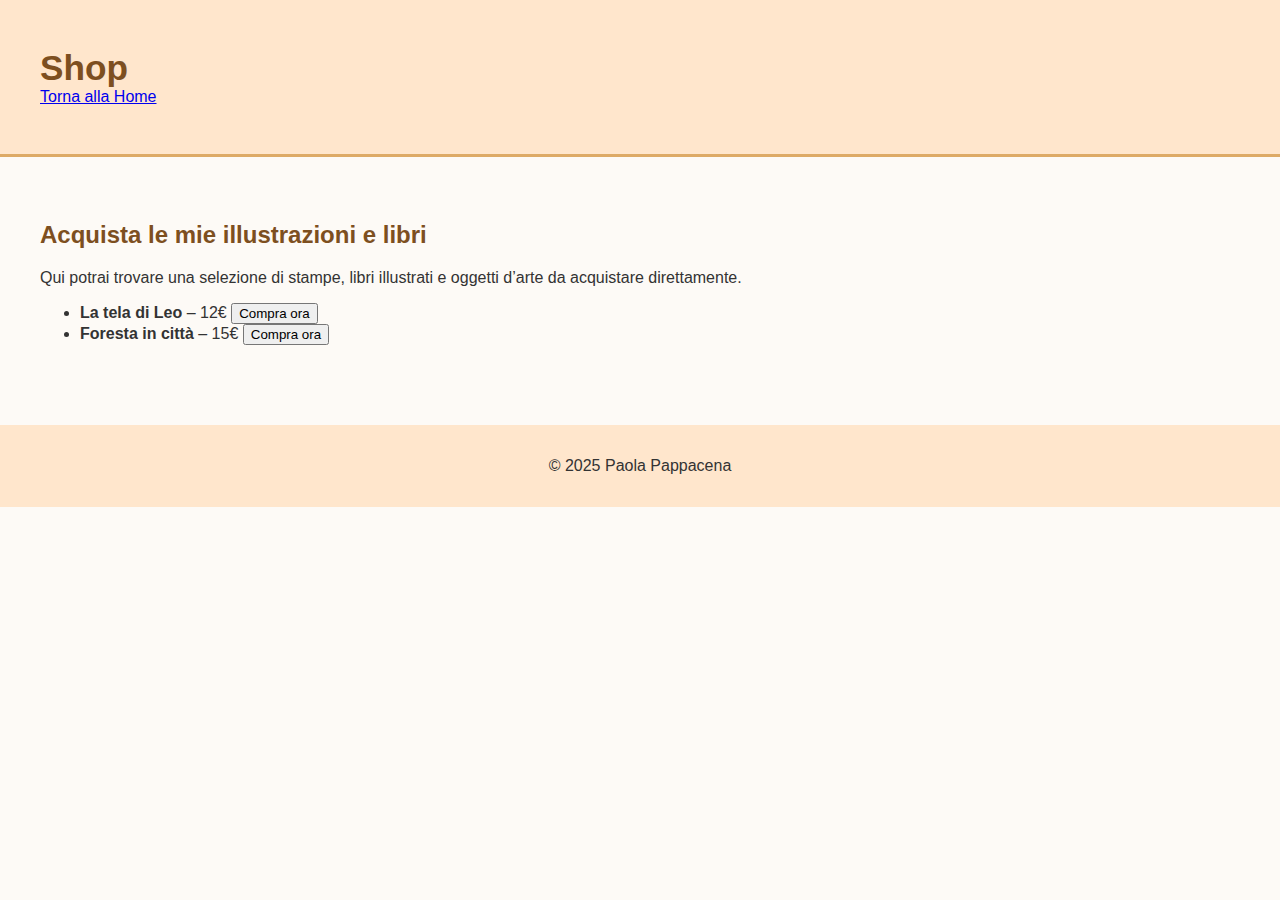
<file: shop/index.html>
<!DOCTYPE html>
<html lang="it">
<head>
  <meta charset="UTF-8">
  <meta name="viewport" content="width=device-width, initial-scale=1.0">
  <title>Shop - Paola Pappacena</title>
  <link rel="stylesheet" href="../css/style.css">
</head>
<body>
  <header>
    <div class="container">
      <h1>Shop</h1>
      <a href="/">Torna alla Home</a>
    </div>
  </header>

  <main class="container">
    <section>
      <h2>Acquista le mie illustrazioni e libri</h2>
      <p>Qui potrai trovare una selezione di stampe, libri illustrati e oggetti d’arte da acquistare direttamente.</p>
      <!-- Puoi collegare un servizio come Gumroad, PayPal o Etsy -->
      <ul>
        <li><strong>La tela di Leo</strong> – 12€ <button>Compra ora</button></li>
        <li><strong>Foresta in città</strong> – 15€ <button>Compra ora</button></li>
        <!-- Altri prodotti -->
      </ul>
    </section>
  </main>

  <footer>
    <p>&copy; 2025 Paola Pappacena</p>
  </footer>
</body>
</html>
</file>
<file: css/style.css>
/* style.css */

body {
  font-family: 'Segoe UI', sans-serif;
  margin: 0;
  background-color: #fdfaf6;
  color: #333;
}

.container {
  max-width: 1200px;
  margin: 0 auto;
  padding: 2rem;
}

header {
  background-color: #ffe6cc;
  padding: 1rem 0;
  border-bottom: 3px solid #ddaa66;
}

header h1 {
  margin: 0;
  font-size: 2.2rem;
  color: #7d4f20;
}

nav ul {
  list-style: none;
  padding: 0;
  display: flex;
  flex-wrap: wrap;
  gap: 1rem;
}

nav a {
  text-decoration: none;
  color: #7d4f20;
  font-weight: bold;
}

.hero {
  text-align: center;
  padding: 2rem 0;
}

.hero img {
  max-width: 100%;
  border-radius: 12px;
}

section h2 {
  margin-top: 2rem;
  color: #7d4f20;
}

form input, form textarea {
  width: 100%;
  padding: 0.8rem;
  margin-top: 0.5rem;
  border: 1px solid #ccc;
  border-radius: 6px;
  font-size: 1rem;
}

form button {
  margin-top: 1rem;
  padding: 0.8rem 2rem;
  background-color: #7d4f20;
  color: #fff;
  border: none;
  border-radius: 6px;
  cursor: pointer;
}

footer {
  text-align: center;
  background-color: #ffe6cc;
  padding: 1rem 0;
  margin-top: 2rem;
}
</file>
